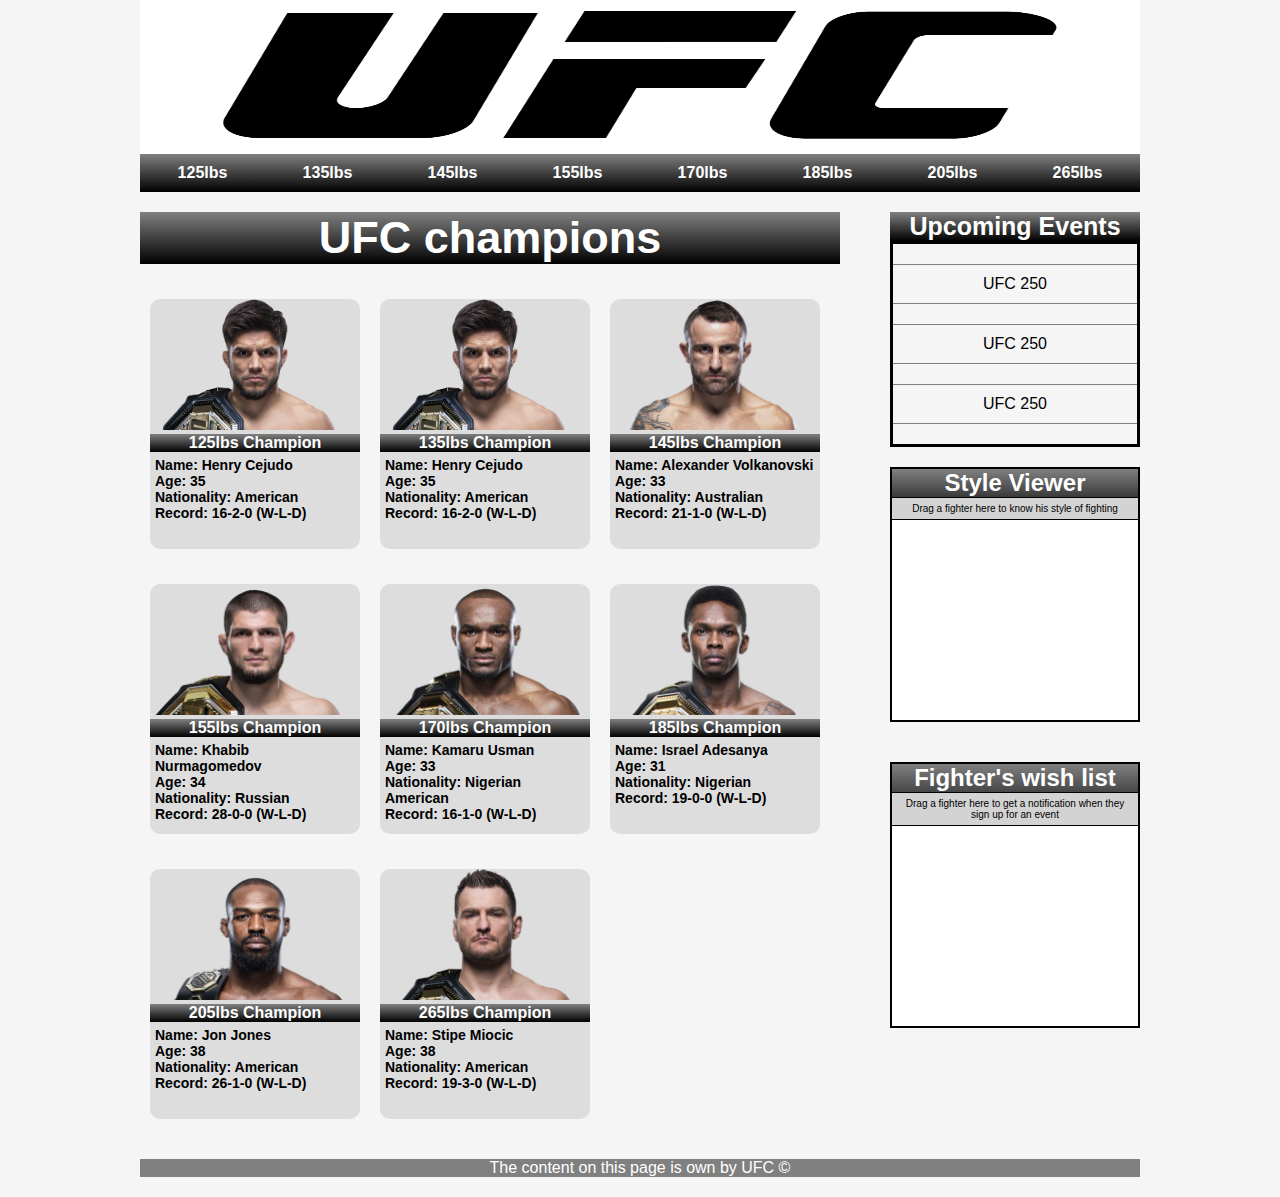
<file: index.html>
<!DOCTYPE html>
<html lang="en">
<head>
    <meta charset="UTF-8">
    <meta name="viewport" content="width=device-width, initial-scale=1.0">
    <link rel="stylesheet" href="styles/main.css">
    <title>UFC Champs</title>
</head>
<body>
    <header class="mainheader">
        <div class="logo">
            <a href="#">
                <img draggable="false" src="images/ufc-logo.png" width="800px" height="150px"  alt="">
            </a>
        </div>
        <nav class="navbar">
            <ul>
                <li><a href="">125lbs</a></li>
                <li><a href="">135lbs</a></li>
                <li><a href="">145lbs</a></li>
                <li><a href="lightweight.html">155lbs</a></li>
                <li><a href="">170lbs</a></li>
                <li><a href="middleweight.html">185lbs</a></li>
                <li><a href="">205lbs</a></li>
                <li><a href="">265lbs</a></li>
            </ul>
        </nav>
    </header>
    <section class="champions main">
        <header><h2>UFC champions</h2></header>
        <article id="125" class="card" data-name="Henry Cejudo" draggable="true">
            <figure>
                <img draggable="false" class="card-img" src="images/HENRY_CEJUDO.png" alt="Henry Cejudo photo">
                <figcaption class="fcap">
                    125lbs Champion
                </figcaption>
            </figure>
            <section class="details">
                <p>Name: Henry Cejudo</p>
                <p>Age: 35</p>
                <p>Nationality: American</p>
                <p>Record: 16-2-0 (W-L-D)</p>
            </section>
             <section class="last3">
                <header>Last 3 Fights</header>
                <p>Daniel Cormier (W)</p>
                <p>Daniel Cormier (L)</p>
                <p>Francis Ngannou (W)</p>
            </section>
        </article>
        <article id="135" class="card" data-name="Henry Cejudo" draggable="true">
            <figure>
                <img draggable="false" class="card-img" src="images/HENRY_CEJUDO.png" alt="Henry Cejudo photo">
                <figcaption class="fcap">
                    135lbs Champion
                </figcaption>
            </figure>
            <section class="details">
                <p>Name: Henry Cejudo</p>
                <p>Age: 35</p>
                <p>Nationality: American</p>
                <p>Record: 16-2-0 (W-L-D)</p>
            </section>
             <section class="last3">
                <header>Last 3 Fights</header>
                <p>Daniel Cormier (W)</p>
                <p>Daniel Cormier (L)</p>
                <p>Francis Ngannou (W)</p>
            </section>
        </article>
        <article id="145" class="card" data-name="Alexander Volkanovski" draggable="true">
            <figure>
                <img draggable="false" class="card-img" src="images/VOLKANOVSKI_ALEXANDER.png" alt="Alexander Volkanovski photo">
                <figcaption class="fcap">
                    145lbs Champion
                </figcaption>
            </figure>
            <section class="details">
                <p>Name: Alexander Volkanovski</p>
                <p>Age: 33</p>
                <p>Nationality: Australian</p>
                <p>Record: 21-1-0 (W-L-D)</p>
            </section>
             <section class="last3">
                <header>Last 3 Fights</header>
                <p>Daniel Cormier (W)</p>
                <p>Daniel Cormier (L)</p>
                <p>Francis Ngannou (W)</p>
            </section>
        </article>
        <article id="155" class="card" data-name="Khabib Nurmagomedov" draggable="true">
            <figure>
                <img draggable="false" class="card-img" src="images/NURMAGOMEDOV_KHABIB_BELT.png" alt="Khabib Nurmagomedov photo">
                <figcaption class="fcap">
                    155lbs Champion
                </figcaption>
            </figure>
            <section class="details">
                <p>Name: Khabib Nurmagomedov</p>
                <p>Age: 34</p>
                <p>Nationality: Russian</p>
                <p>Record: 28-0-0 (W-L-D)  </p>
            </section>
             <section class="last3">
                <header>Last 3 Fights</header>
                <p>Daniel Cormier (W)</p>
                <p>Daniel Cormier (L)</p>
                <p>Francis Ngannou (W)</p>
            </section>
        </article>
        <article id="170" class="card" data-name="Kamaru Usman" draggable="true">
            <figure>
                <img draggable="false" class="card-img" src="images/USMAN_KAMARU_BELT.png" alt="Kamaru Usman photo">
                <figcaption class="fcap">
                    170lbs Champion
                </figcaption>
            </figure>
            <section class="details">
                <p>Name: Kamaru Usman</p>
                <p>Age: 33</p>
                <p>Nationality: Nigerian American</p>
                <p>Record: 16-1-0 (W-L-D)</p>
            </section>
             <section class="last3">
                <header>Last 3 Fights</header>
                <p>Daniel Cormier (W)</p>
                <p>Daniel Cormier (L)</p>
                <p>Francis Ngannou (W)</p>
            </section>
        </article>
        <article id="185" class="card" data-name="Israel Adesanya" draggable="true">
            <figure>
                <img draggable="false" class="card-img" src="images/ADESANYA_ISRAEL_BELT.png" alt="Israel Adesanya photo">
                <figcaption class="fcap">
                    185lbs Champion
                </figcaption>
            </figure>
            <section class="details">
                <p>Name: Israel Adesanya</p>
                <p>Age: 31</p>
                <p>Nationality: Nigerian</p>
                <p>Record: 19-0-0 (W-L-D) </p>
            </section>
             <section class="last3">
                <header>Last 3 Fights</header>
                <p>Daniel Cormier (W)</p>
                <p>Daniel Cormier (L)</p>
                <p>Francis Ngannou (W)</p>
            </section>
        </article>
        <article id="205" class="card" data-name="Jon Jones" draggable="true">
            <figure>
                <img draggable="false" class="card-img" src="images/JONES_JON.png" alt="Jon Jones photo">
                <figcaption class="fcap">
                    205lbs Champion
                </figcaption>
            </figure>
            <section class="details">
                <p>Name: Jon Jones</p>
                <p>Age: 38</p>
                <p>Nationality: American</p>
                <p>Record: 26-1-0 (W-L-D) </p>
            </section>
             <section class="last3">
                <header>Last 3 Fights</header>
                <p>Daniel Cormier (W)</p>
                <p>Daniel Cormier (L)</p>
                <p>Francis Ngannou (W)</p>
            </section>
        </article>
        <article id="265" class="card" data-name="Stipe Miocic" draggable="true">
            <figure>
                <img draggable="false" class="card-img" src="images/MIOCIC_STIPE_BELT.png" alt="Stipe Miocic photo">
                <figcaption class="fcap">
                    265lbs Champion
                </figcaption>
            </figure>
            <section class="details">
                <p>Name: Stipe Miocic</p>
                <p>Age: 38</p>
                <p>Nationality: American</p>
                <p>Record:  19-3-0 (W-L-D) </p>
            </section>
            <section class="last3">
                <header>Last 3 Fights</header>
                <p>Daniel Cormier (W)</p>
                <p>Daniel Cormier (L)</p>
                <p>Francis Ngannou (W)</p>
            </section>
        </article>
    </section>
    <aside class="events">
        <header>Upcoming Events</header>
        <section class="events-article">
            <ul>
                <li><a class="evt-link" href="">UFC 250</a></li>
                <li><a class="evt-link" href="">UFC 250</a></li>
                <li><a class="evt-link" href="">UFC 250</a></li>
            </ul>
        </section >
        <section class="style-viewer">
            <header><h2>Style Viewer</h2>
                <p class="info">Drag a fighter here to know his style of fighting</p>
            </header>
            <div id="drag-target-style" class="drag-target">
                <p id="text-style"></p>
            </div>
        </section>
        <section class="style-viewer">
            <header><h2>Fighter's wish list</h2>
                <p class="info">Drag a fighter here to get a notification when they sign up for an event</p>
            </header>
            <div id="drag-target-wish" class="drag-target">
                <ul></ul>
            </div>
        </section>
    </aside>
   
    <div class="clearfix"></div>
    <footer>
         <p>The content on this page is own by UFC &copy;</p>
    </footer>
    <script src="js/app.js"></script>
</body>
</html>
</file>
<file: styles/main.css>
*{
    padding: 0;
    margin: 0;
    box-sizing: border-box;
}
body{
    width: 1000px;
    background-color: whitesmoke;
    margin: 0px auto;
    font-family: sans-serif;
}
.mainheader{
    width: 100%;
    background-color: white;
}
.logo a img{
    margin: auto;
    width: 100%;
}
.navbar{
    background: linear-gradient(grey , black);
}
.navbar ul{
    list-style: none;
    display: flex;
    justify-content: space-around;
}
.navbar ul li{
    display: contents;
}
.navbar ul li a{
    color: white;
    text-decoration: none;
    font-weight: bold;
    padding: 10px 30px
}
.navbar ul li a:hover{
    background-color: black;
}
.main{
    float: left;
    width: 700px;
    margin: 20px 0px;
}
.champions > header{
    font-weight: bold;
    text-align: center;
    font-size: 30px;
    background: linear-gradient(grey , black);
    color: white;
    width: 100%;
}
.card{
    float: left; 
    margin: 0px 10px;
    width: 30%;
    height: 250px;
    margin-top:35px;
    background-color: #dddddd;
    border-radius: 10px;
    position: relative;
}
.card:hover{
    box-shadow: 5px 5px 20px rgba(0, 0, 0, 30%);
}
.card figure{
    width: 100%;
    border-top-left-radius: 10px;
    border-top-right-radius: 10px;
}
.card-img{
    width: 100%;
}
.fcap{
    font-weight: bold;
    background: linear-gradient(grey , black);
    color: white;
    text-align: center;
}
.details{
    font-weight: bold;
    font-size: 14px;
    margin:5px 5px;
}
.last3{
    width:200px;
    /* padding: 0px 15px; */
    background-color: black;
    height:min-content;
    display:none;
    z-index: 3;
}
.card:hover .last3{
    text-align: center;
    position: absolute;
    top: 0;
    left: 100%;
    display: inline-block ;
}
.last3 header{
    font-weight: bold;
    background: linear-gradient(grey , black);
    color: white;
}
.last3 p{
    border-bottom: solid 2px white;
    color: white;
}
.events{
    width: 250px;
    margin: 20px 0px;
    float: right;
    border-top: none;
    border-radius: 5px;
}
.events > header{
    font-weight: bold;
    font-size: 25px;
    text-align: center;
    background: linear-gradient(grey , black);
    color: white;

}
.events-article{
    border: solid 3px black;
}
.events-article ul{
    list-style: none;
}
.events-article ul li{
    display: block;
    text-align: center;
    margin: 20px 0px;
}
.evt-link{
    display: block;
    color: black;
    text-decoration: none;
    padding: 10px;
    border-bottom: solid 1px grey;
    border-top: solid 1px grey;
}
.evt-link:hover{
    background-color: black;
    color: white;
}
.clearfix{
    clear: both;
}
.style-viewer{
    width: 250px;
    margin: 20px 0px;
    float: right;
    background-color: grey;
    border: solid 2px black;
}
.style-viewer header{
    text-align: center;
    color: white;
    background: linear-gradient(grey , black);
}
.style-viewer header .info{
    color: black;
    padding: 5px;
    font-size: 10px;
    background-color: lightgray;
    border-top: solid 1px black;
    border-bottom: solid 1px black;
}
.drag-target{
    min-height: 200px;
    width: 100%;
    background-color: white;
    padding: 60px 0px
}
#text-style{
    text-align: center;
    background-color: black;
    font-size: 50px;
    color: white;
}
#drag-target-wish{
    padding: 10px 0px;
}
#drag-target-wish ul {
    list-style: none;
}
#drag-target-wish ul > li{
    border-bottom: solid 2px white;
    background-color: black;
    color: white;
    font-weight: bold;
}
#drag-target-wish ul > li:hover{
    background: linear-gradient(to right, red ,black );
    cursor: pointer;
}

footer{
    margin: 20px 0px;
    background-color: grey;
    text-align: center;
    color: white;
}
.champ-desc h1{
    font-weight: bold;
    text-align: center;
    font-size: 50px;
    background: linear-gradient(grey , black);
    color: white;
    width: 100%;
    margin-bottom: 20px;
}
.champ-desc h2{
    font-weight: bold;
    font-size: 30px;
    background: linear-gradient(grey , black);
    color: white;
    width: 100%;
    margin: 10px 0px ;
}
.champ-desc h3{
    font-weight: bold;
    font-size: 20px;
    padding: 10px 0px;
    background: linear-gradient(grey , black);
    color: white;
    width: 100%;
    margin: 10px 0px;
}
.champ-desc p {
    font-size: 20px;
    line-height: 2rem;
}
.record{
    background-color: black;
    color: white;
    width: 100%;
    
}
.record th{
    background-color: grey;
}
.result{
    text-align: center;
}
.win{
    background-color: lightgreen;
}
.loss{
    background-color: #ff5555;
}
.opponent{
    text-align: center;
    padding: 10px;
}
</file>
